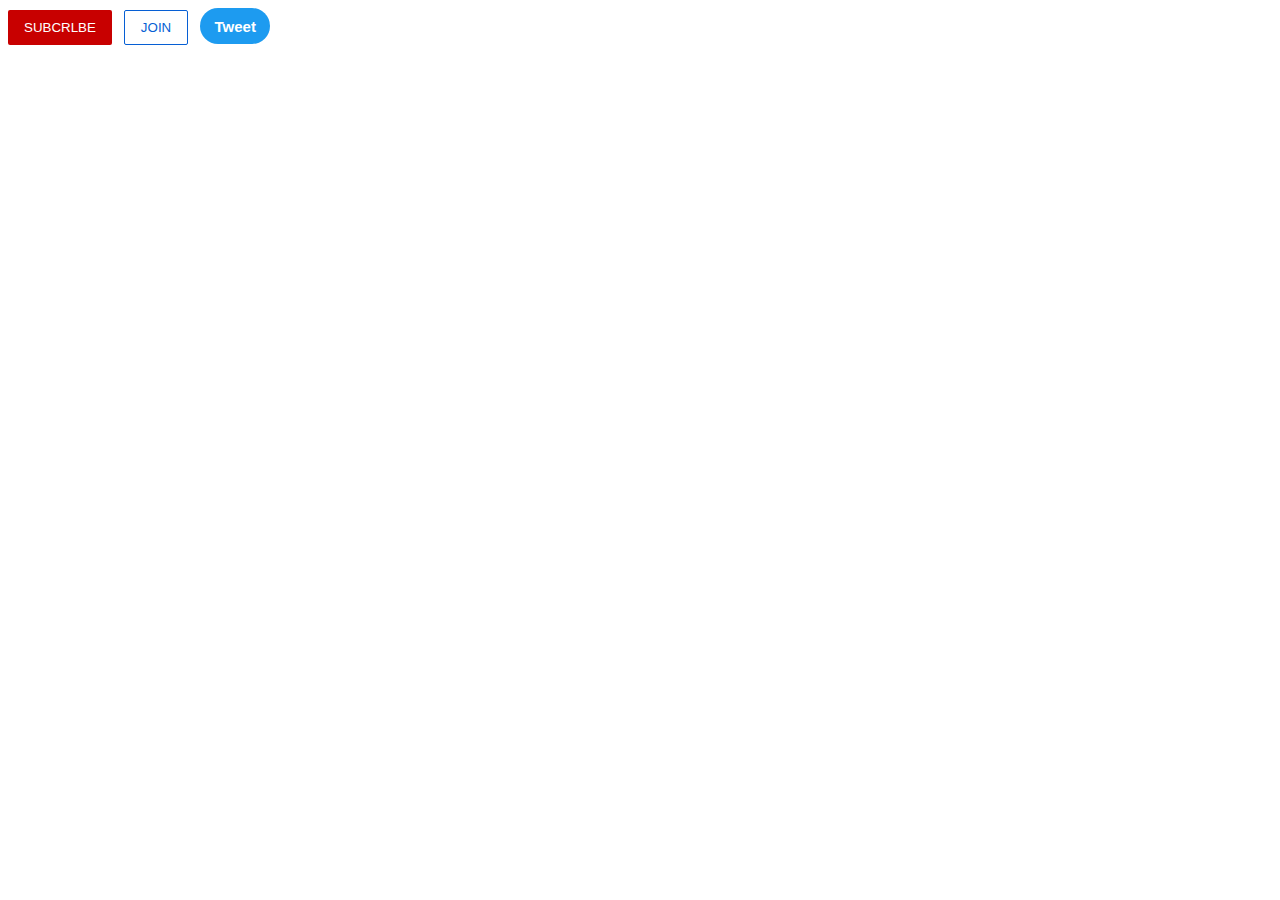
<file: index.html>
<!DOCTYPE html>
<html lang="en">
<head>
  <meta charset="UTF-8">
  <meta name="viewport" content="width=device-width, initial-scale=1.0">
  <title>Button Practice</title>
  <link rel="stylesheet" href="./button.css">
</head>
<body>
  <div>
    <div>
      <button class="subcrlbe-button">
        SUBCRLBE
      </button>
      <button class="join-button">
        JOIN
      </button>
      <button class="tweet-button">
        Tweet
      </button>
    </div>
  </div>
</body>
</html>
</file>
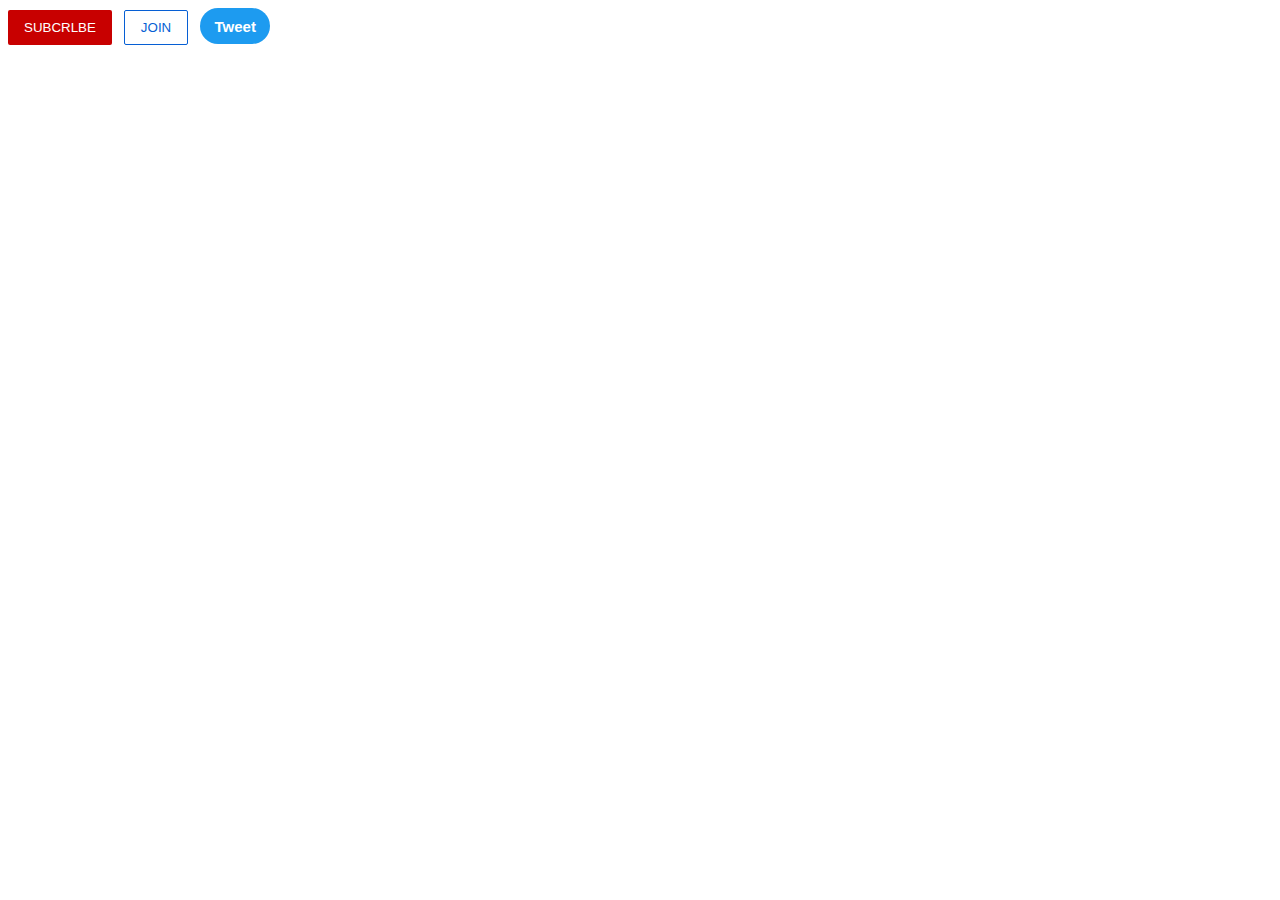
<file: button.html>
<!DOCTYPE html>
<html lang="en">
<head>
  <meta charset="UTF-8">
  <meta name="viewport" content="width=device-width, initial-scale=1.0">
  <title>Button Practice</title>
  <link rel="stylesheet" href="./button.css">
</head>
<body>
  <div>
    <div>
      <button class="subcrlbe-button">
        SUBCRLBE
      </button>
      <button class="join-button">
        JOIN
      </button>
      <button class="tweet-button">
        Tweet
      </button>
    </div>
  </div>
</body>
</html>
</file>
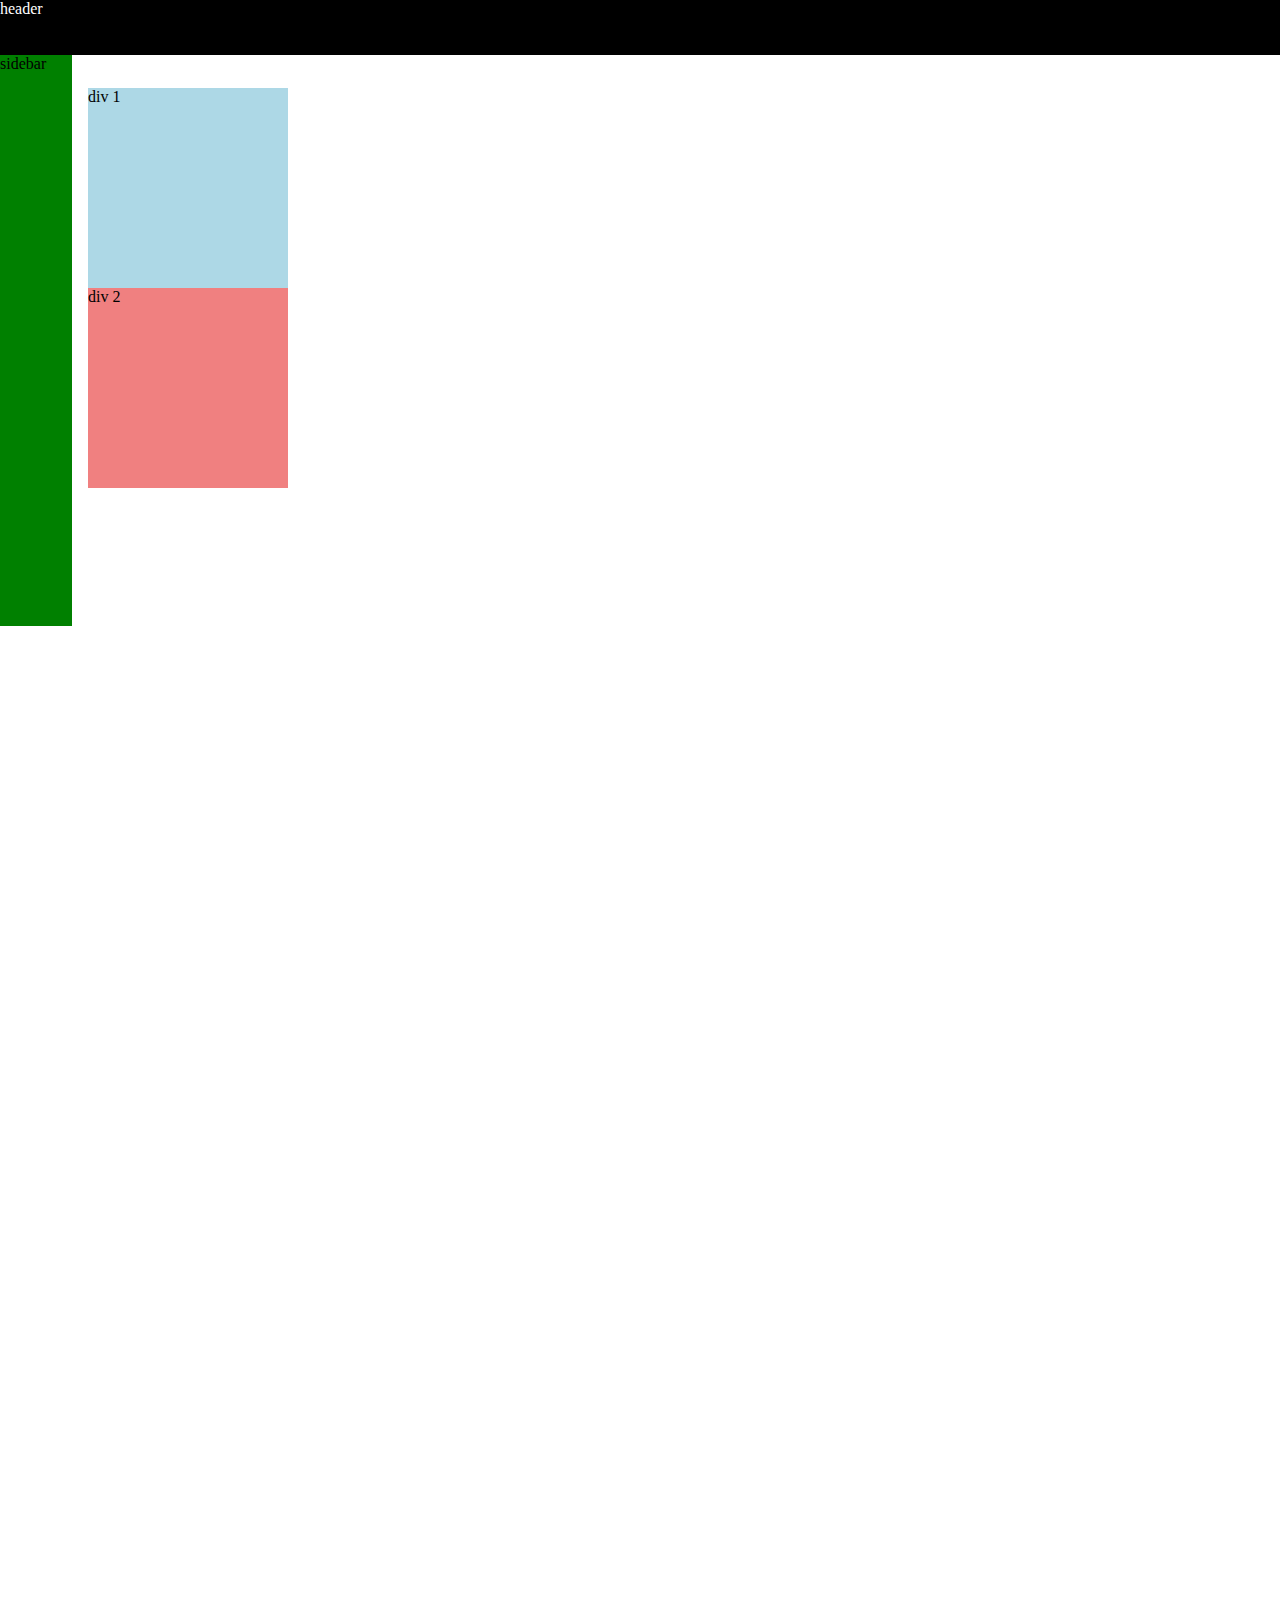
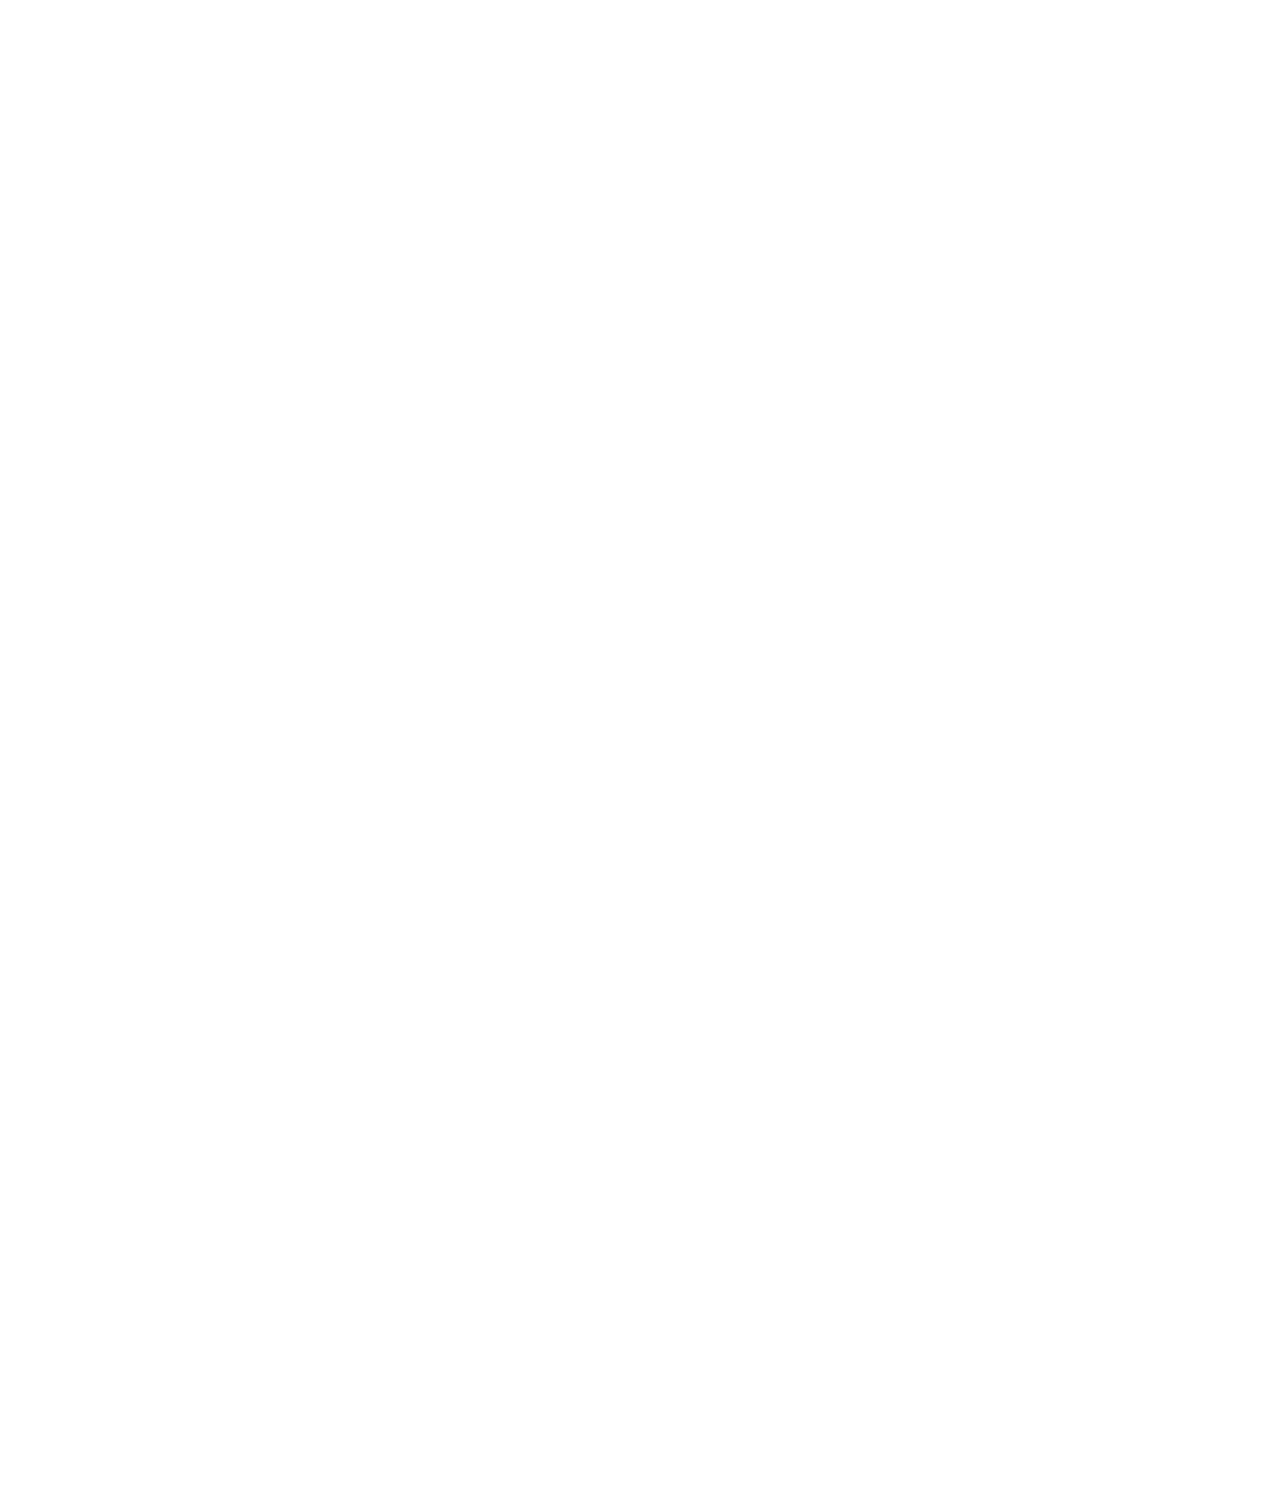
<file: course-img/poition.html>
<!DOCTYPE html>
<html lang="en">
<head>
  <meta charset="UTF-8">
  <meta name="viewport" content="width=device-width, initial-scale=1.0">
  <title>Position practice</title>
</head>
<body style="
  height: 3000px;
  padding-top: 80px;
  padding-left: 80px;
">
  <div style="
     background-color: black;
     color: white;
     position: fixed;
     top: 0;
     left: 0;
     right: 0;
     
     height: 55px;
  ">header</div>

  <div style="
    background-color: green;
    position: fixed;
    top: 55px;
    left: 0;
    bottom: 0;

    height: 571px;
    width: 72px;
  ">
    sidebar 
  </div>
  <div style="
    background-color: lightblue;
    height: 200px;
    width: 200px;
    position: static;
  ">div 1</div>
  <div style="
    background-color: lightcoral;
    height: 200px;
    width: 200px;
  ">div 2</div>
</body>
</html>
</file>
<file: button.css>
.subcrlbe-button{
  background-color: rgb(200, 0, 0);  
  color: white;  
  border: none;
  border-radius: 2px;
  cursor: pointer;
  margin-right: 8px;
  padding-top: 10px;
  padding-bottom: 10px;
  padding-left: 16px;
  padding-right: 16px;
  transition: opacity o 15s;
   }
   .subcrlbe-button:hover{
     opacity: 0.8;
   }
   .subcrlbe-button:active{
     opacity: 0.5;
   }

   .join-button{
     background-color: white;
     border-color: rgb(6, 95, 212);
     border-style: solid;
     border-width: 1px;
     color: rgb(6, 95, 212);
     border-radius: 2px;
     cursor: pointer;
     padding-top: 9px;
     padding-bottom: 9px;
     padding-left: 16px;
     padding-right: 16px;
     transition: background-color 0.15,
     color 0.15;
   }
   .join-button:hover{
     background-color: rgb(6, 93, 207);
     color: white;
   }
   .join-button:active{
     opacity: 0.7;
   }

   .tweet-button{
     background-color: rgb(29, 155, 240);
     color: white;
     border: none;
     height: 36px;
     width: 70px;
     border-radius: 18px;
     font-weight: bold;
     font-size: 15px;
     cursor: pointer;
     margin-left: 8px;
     transition: box-shadow 0.15s;
   }
   .tweet-button:hover{
     box-shadow: 5px, 5px, 10px rgba(0, 0, 0, 0.15);
   }
</file>
